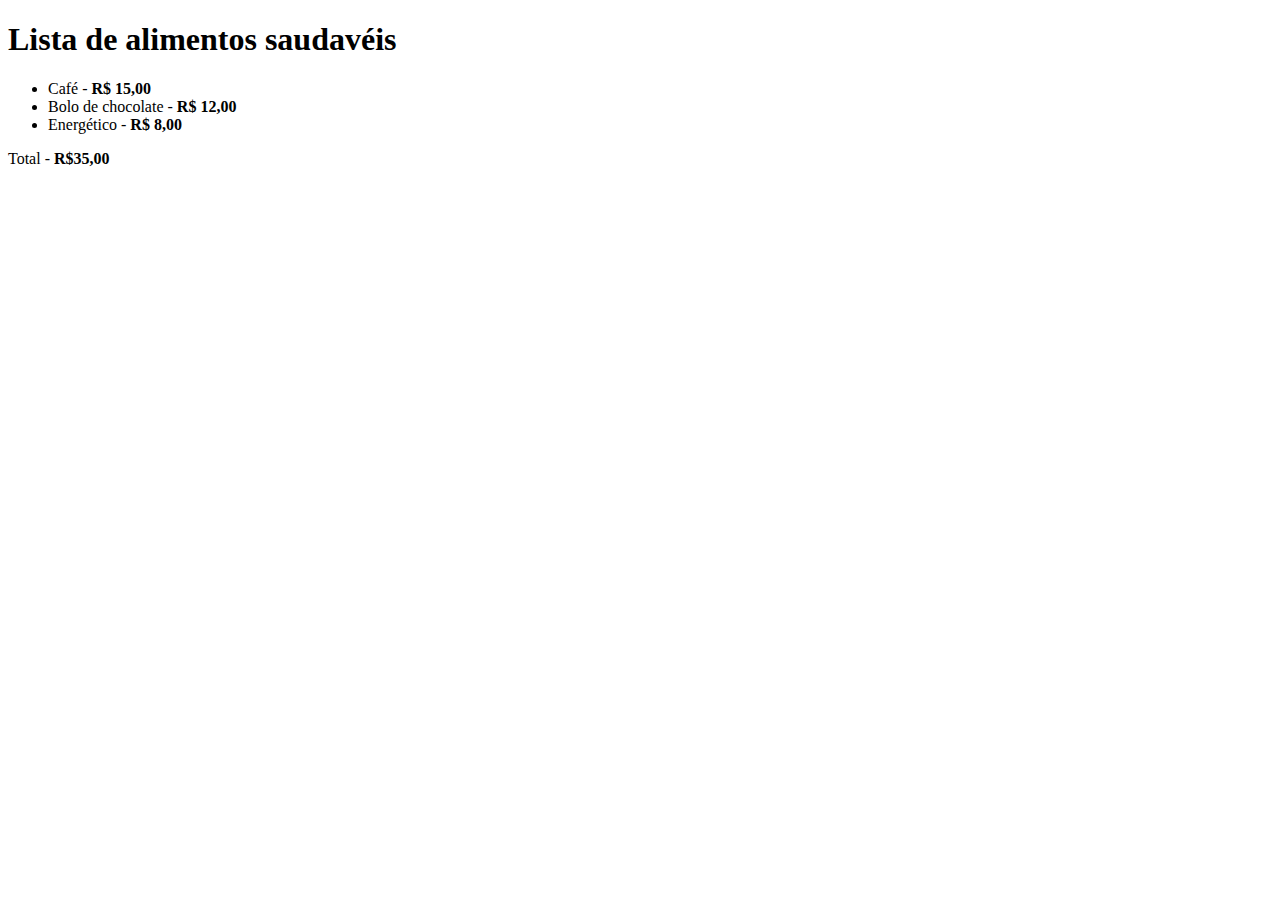
<file: index.html>
<!DOCTYPE html>
<html lang="en">
<head>
    <meta charset="UTF-8">
    <meta name="viewport" content="width=device-width, initial-scale=1.0">
    <title>Lista de alimentos saudavéis</title>
</head>
<body>
    <h1> Lista de alimentos saudavéis</h1>
    <ul>
        <li>Café -<b> R$ 15,00</b></li>
        <li>Bolo de chocolate -<b> R$ 12,00</b></li>
        <li> Energético - <b>R$ 8,00</b></li>
    </ul>
    <p>Total -<strong> R$35,00</strong></p>
    
</body>
</html>
</file>
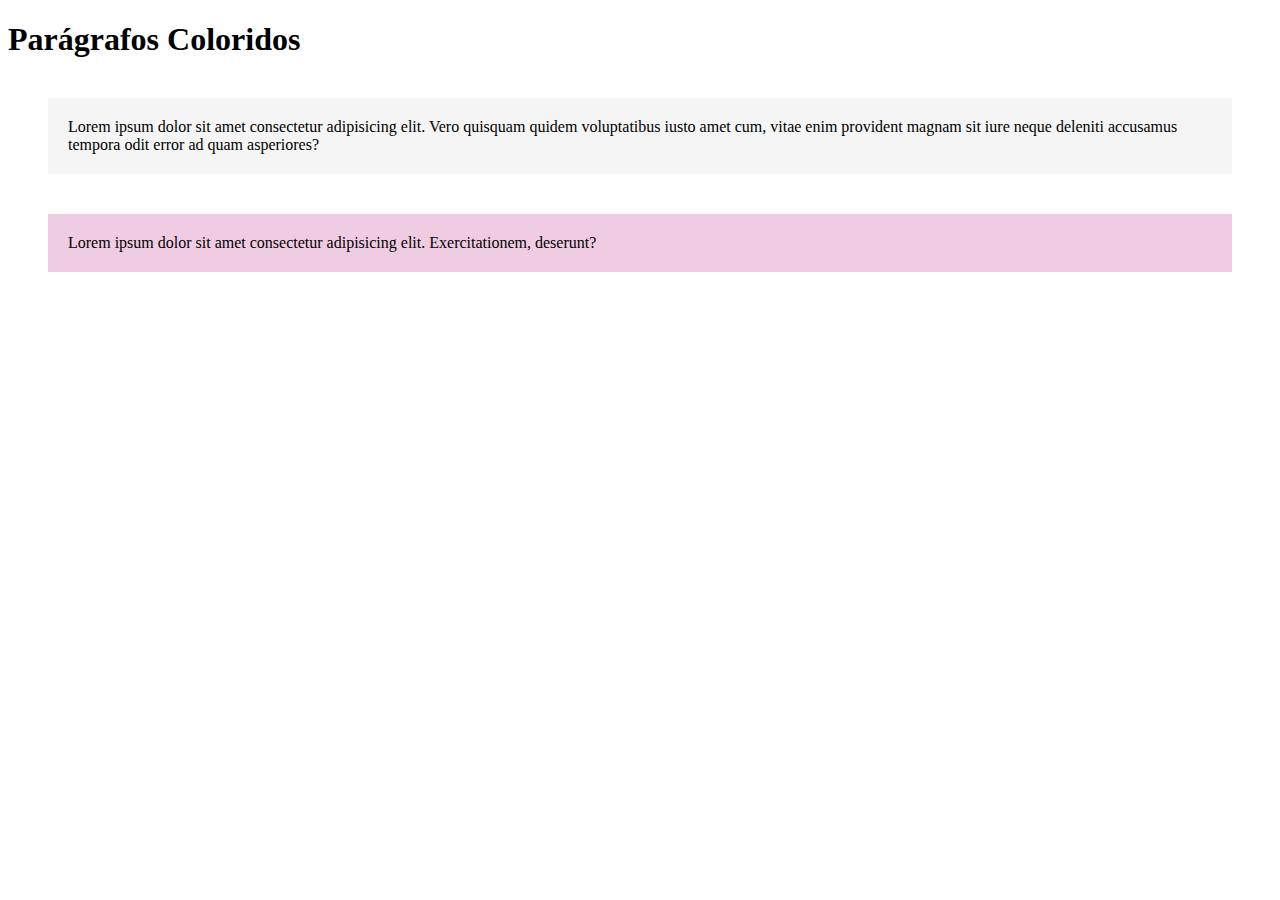
<file: solucao-3-paragrafro-colorido/index.html>
<!DOCTYPE html>
<html lang="en">

<head>
    <meta charset="UTF-8">
    <meta name="viewport" content="width=device-width, initial-scale=1.0">
    <title>Parágrafos Coloridos</title>
    <link rel="stylesheet" href="style.css">
</head>

<body>
    <h1>Parágrafos Coloridos</h1>
    <p class= "espacamento paragrafo-padrao ">
        Lorem ipsum dolor sit amet consectetur adipisicing elit. Vero quisquam quidem voluptatibus iusto amet cum, vitae enim provident magnam sit iure neque deleniti accusamus tempora odit error ad quam asperiores?
    </p>
    <p class="espacamento paragrafro-destacado">
        Lorem ipsum dolor sit amet consectetur adipisicing elit. Exercitationem, deserunt?
    </p>
</body>

</html>
</file>
<file: solucao-3-paragrafro-colorido/style.css>
.espacamento{
    margin: 40px;
    padding: 20px;
}

.paragrafo-padrao{
    background-color: #f5f5f5;
}
.paragrafro-destacado{
    background-color: #f0cce2;
}
</file>
